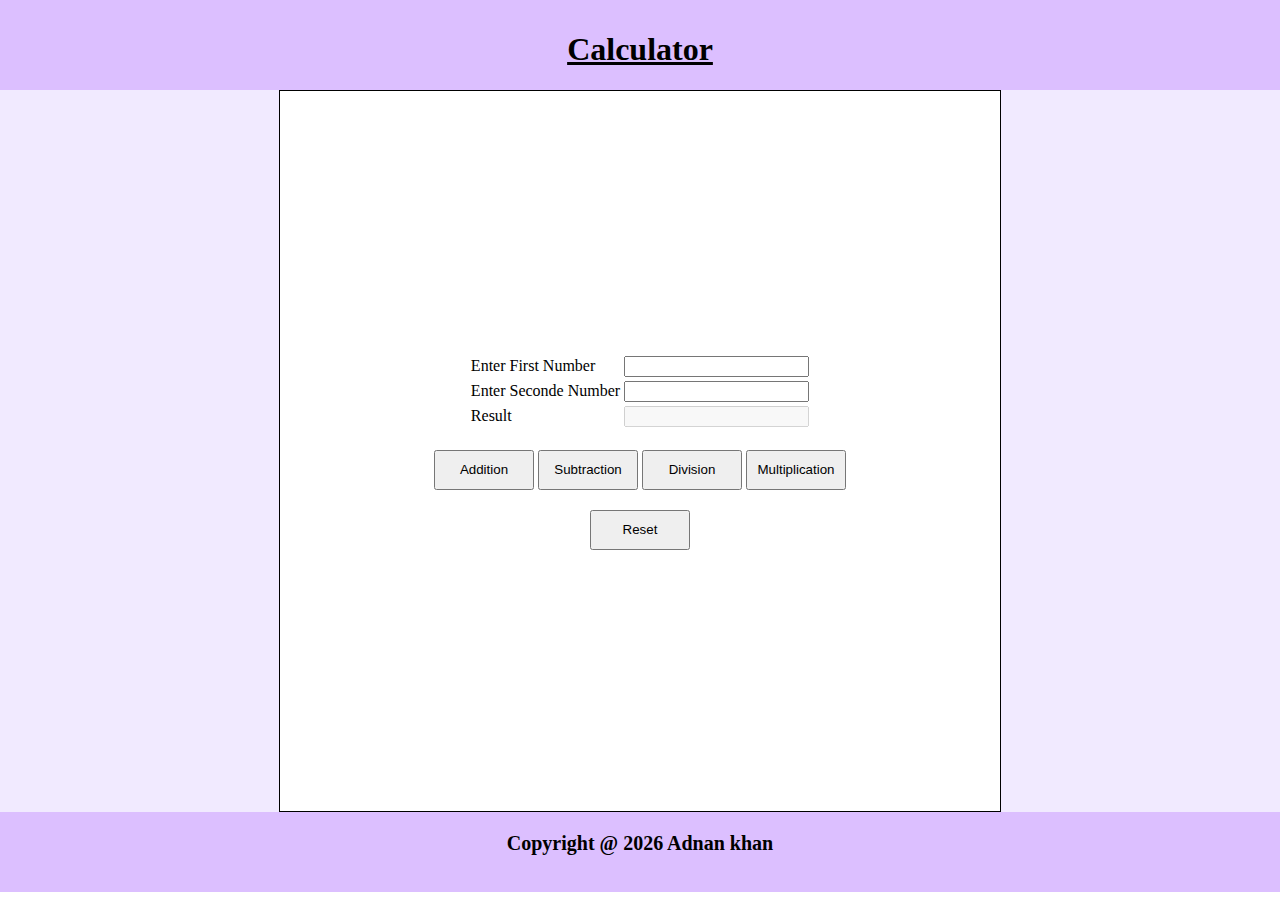
<file: Assignment2/index.html>
<!DOCTYPE html>
<html lang="en">
  <head>
    <meta charset="UTF-8" />
    <meta name="viewport" content="width=device-width, initial-scale=1.0" />
    <title>Calculator</title>
    <link rel="stylesheet" href="style.css" />
  </head>
  <body>
    <header class="header">
      <nav>
        <h1>Calculator</h1>
      </nav>
    </header>
    <section>
      <div class="calculator-body">
        <div class="table-container">
          <table>
            <tr>
              <td>Enter First Number</td>
              <td><input type="number" id="first-number" /></td>
            </tr>
            <tr>
              <td>Enter Seconde Number</td>
              <td><input type="number" id="second-number" /></td>
            </tr>
            <tr>
              <td>Result</td>
              <td><input type="number" id="result" disabled /></td>
            </tr>
          </table>
        </div>
        <div class="buttons-container">
          <button onclick="addition()" class="btn addition">Addition</button>
          <button onclick="subtraction()" class="btn subtraction">
            Subtraction
          </button>
          <button onclick="division()" class="btn division">Division</button>
          <button onclick="multiplication()" class="btn multiplication">
            Multiplication
          </button>
        </div>
        <div class="reset-container">
          <button onclick="reset()" class="btn reset">Reset</button>
        </div>
      </div>
    </section>
    <div class="footer-container">
      <span class="copyright"></span>
    </div>
    <script>
      const date = new Date();

      //Copy right in footer section
      let para = document.querySelector(".copyright");
      para.textContent = `Copyright @ ${date.getFullYear()} Adnan khan`;

      //Function for all calculations
      function addition() {
        let num1 = parseInt(document.getElementById("first-number").value);
        let num2 = parseInt(document.getElementById("second-number").value);
        if (!isNaN(num1) && !isNaN(num2)) {
          let result = document.getElementById("result");
          result.value = `${num1 + num2}`;
        } else {
          console.assert("Invalid input. Please enter valid numbers.");
        }
      }
      function subtraction() {
        let num1 = parseInt(document.getElementById("first-number").value);
        let num2 = parseInt(document.getElementById("second-number").value);
        if (!isNaN(num1) && !isNaN(num2)) {
          let result = document.getElementById("result");
          result.value = `${num1 - num2}`;
        } else {
          console.log("Invalid input. Please enter valid numbers.");
        }
      }
      function multiplication() {
        let num1 = parseInt(document.getElementById("first-number").value);
        let num2 = parseInt(document.getElementById("second-number").value);
        if (!isNaN(num1) && !isNaN(num2)) {
          let result = document.getElementById("result");
          result.value = `${num1 * num2}`;
        } else {
          console.log("Invalid input. Please enter valid numbers.");
        }
      }
      function division() {
        let num1 = parseInt(document.getElementById("first-number").value);
        let num2 = parseInt(document.getElementById("second-number").value);
        if (!isNaN(num1) && !isNaN(num2)) {
          let result = document.getElementById("result");
          result.value = `${num1 / num2}`;
        } else {
          console.log("Invalid input. Please enter valid numbers.");
        }
      }

      function reset() {
        document.getElementById("first-number").value = "";
        document.getElementById("second-number").value = "";
        document.getElementById("result").value = "";
      }
    </script>
  </body>
</html>
</file>
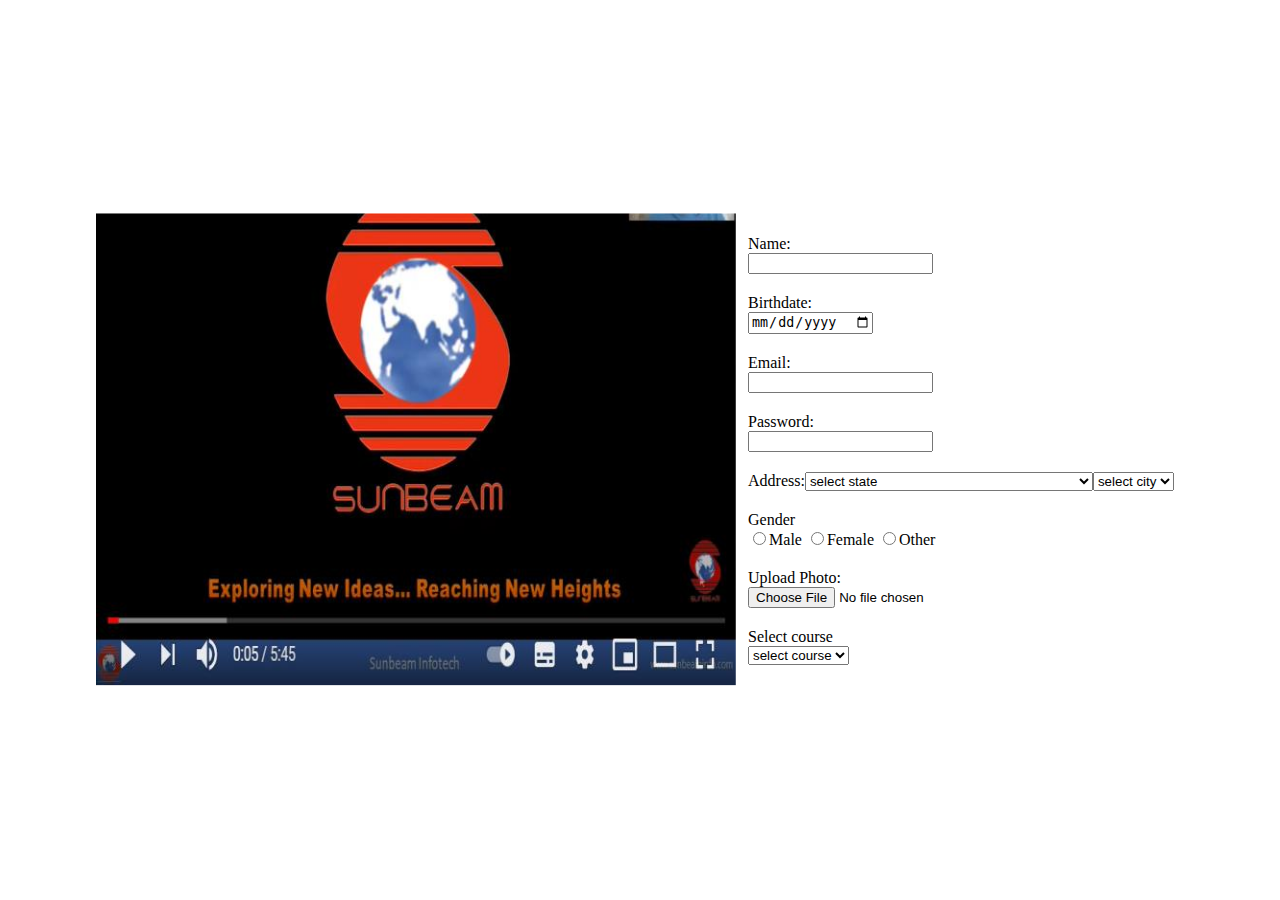
<file: Assignment3/index.html>
<!DOCTYPE html>
<html lang="en">
  <head>
    <meta charset="UTF-8" />
    <meta name="viewport" content="width=device-width, initial-scale=1.0" />
    <link rel="stylesheet" href="common.css" />
    <title>Sunbeam</title>
  </head>
  <body>
    <div id="outer-container">
      <div id="image-container">
        <img src="sunbeam.png" alt="" srcset="" />
      </div>
      <div id="text-container">
        <div class="field">
          <span>Name:</span> <br />
          <input type="text" />
        </div>
        <div class="field">
          <span>Birthdate:</span> <br />
          <input type="date" />
        </div>
        <div class="field">
          <span>Email:</span> <br />
          <input type="email" />
        </div>
        <div class="field">
          <span>Password:</span><br />
          <input type="password" />
        </div>
        <div class="field address">
            <span>Address:</span>
            <div id="state">
                <select name="selectState"  id="selectState" onchange="populateCities()">
                    <option value="selectstate">select state</option>
                </select>
            </div>
            <div class="city">
                <select name="cities"  id="selectCity">
                <option value="1">select city</option>
                </select>
            </div>
        </div>
        <div class="field">
          <span>Gender</span> <br />
          <input type="radio" name="Gender"/>Male
          <input type="radio" name="Gender"/>Female
          <input type="radio" name="Gender"/>Other
        </div>
        <div class="field"><span>Upload Photo:</span> <br> <input type="file" /></div>
        <div class="field">
            <span>Select course</span> <br>
            <select name="select course"  id="">
            <option value="1">select course</option>
            <option value="2">DAC</option>
            <option value="3">DBDA</option>
            <option value="4">DMC</option>
            <option value="5">DITIS</option>
        </select></div>
      </div>
      <div></div>
    </div>

  <script>
    const indianStates = [
    "Andhra Pradesh",
    "Arunachal Pradesh",
    "Assam",
    "Bihar",
    "Chhattisgarh",
    "Goa",
    "Gujarat",
    "Haryana",
    "Himachal Pradesh",
    "Jharkhand",
    "Karnataka",
    "Kerala",
    "Madhya Pradesh",
    "Maharashtra",
    "Manipur",
    "Meghalaya",
    "Mizoram",
    "Nagaland",
    "Odisha",
    "Punjab",
    "Rajasthan",
    "Sikkim",
    "Tamil Nadu",
    "Telangana",
    "Tripura",
    "Uttar Pradesh",
    "Uttarakhand",
    "West Bengal",
    "Andaman and Nicobar Islands",
    "Chandigarh",
    "Dadra and Nagar Haveli and Daman and Diu",
    "Lakshadweep",
    "Delhi",
    "Puducherry"
];

const citiesByState = {
    "Andhra Pradesh": ["Visakhapatnam", "Vijayawada", "Guntur", "Tirupati"],
    "Arunachal Pradesh": ["Itanagar", "Naharlagun", "Pasighat", "Namsai"],
    "Assam": ["Guwahati", "Dibrugarh", "Silchar", "Jorhat"],
    "Bihar": ["Patna", "Gaya", "Bhagalpur", "Muzaffarpur"],
    "Chhattisgarh": ["Raipur", "Bhilai", "Bilaspur", "Korba"],
    "Goa": ["Panaji", "Vasco da Gama", "Margao", "Mapusa"],
    "Gujarat": ["Ahmedabad", "Surat", "Vadodara", "Rajkot"],
    "Haryana": ["Chandigarh", "Faridabad", "Gurgaon", "Hisar"],
    "Himachal Pradesh": ["Shimla", "Dharamshala", "Kullu", "Manali"],
    "Jharkhand": ["Ranchi", "Jamshedpur", "Dhanbad", "Bokaro Steel City"],
    "Karnataka": ["Bangalore", "Mysore", "Hubli", "Mangalore"],
    "Kerala": ["Thiruvananthapuram", "Kochi", "Kozhikode", "Thrissur"],
    "Madhya Pradesh": ["Bhopal", "Indore", "Jabalpur", "Gwalior"],
    "Maharashtra": ["Mumbai", "Pune", "Nagpur", "Nashik"],
    "Manipur": ["Imphal", "Thoubal", "Bishnupur", "Churachandpur"],
    "Meghalaya": ["Shillong", "Tura", "Nongpoh", "Jowai"],
    "Mizoram": ["Aizawl", "Lunglei", "Saiha", "Champhai"],
    "Nagaland": ["Kohima", "Dimapur", "Mokokchung", "Tuensang"],
    "Odisha": ["Bhubaneswar", "Cuttack", "Rourkela", "Berhampur"],
    "Punjab": ["Chandigarh", "Ludhiana", "Amritsar", "Jalandhar"],
    "Rajasthan": ["Jaipur", "Jodhpur", "Udaipur", "Ajmer"],
    "Sikkim": ["Gangtok", "Namchi", "Mangan", "Gyalshing"],
    "Tamil Nadu": ["Chennai", "Coimbatore", "Madurai", "Trichy"],
    "Telangana": ["Hyderabad", "Warangal", "Nizamabad", "Karimnagar"],
    "Tripura": ["Agartala", "Udaipur", "Dharmanagar", "Kailasahar"],
    "Uttar Pradesh": ["Lucknow", "Kanpur", "Agra", "Varanasi"],
    "Uttarakhand": ["Dehradun", "Haridwar", "Roorkee", "Haldwani"],
    "West Bengal": ["Kolkata", "Howrah", "Durgapur", "Asansol"],
    "Andaman and Nicobar Islands": ["Port Blair", "Havelock Island", "Diglipur", "Mayabunder"],
    "Chandigarh": ["Chandigarh"],
    "Dadra and Nagar Haveli and Daman and Diu": ["Daman", "Diu", "Dadra", "Nagar Haveli"],
    "Lakshadweep": ["Kavaratti", "Agatti", "Amini", "Andrott"],
    "Delhi": ["New Delhi", "Noida", "Gurgaon", "Faridabad"],
    "Puducherry": ["Puducherry", "Karaikal", "Mahe", "Yanam"]
};

    window.onload = function()
    {
        let refToState=document.getElementById("selectState");
        for(i=0;i<indianStates.length;i++)
        {
            let opt=`<option value="${indianStates[i]}">${indianStates[i]}</option>`;
            refToState.innerHTML+=opt;
        }
    }

    function populateCities() {
            const selectState = document.getElementById("selectState");
            const selectedState = selectState.value;
            const selectCity = document.getElementById("selectCity");

            // Clear existing options
            selectCity.innerHTML = '<option value="1">Select City</option>';

            if (selectedState !== "") {
                // Populate cities for the selected state
                citiesByState[selectedState].forEach(city => {
                    const option = document.createElement("option");
                    option.value = city;
                    option.text = city;
                    selectCity.add(option);
                });
            }
        }
  </script>
  </body>
</html>
</file>
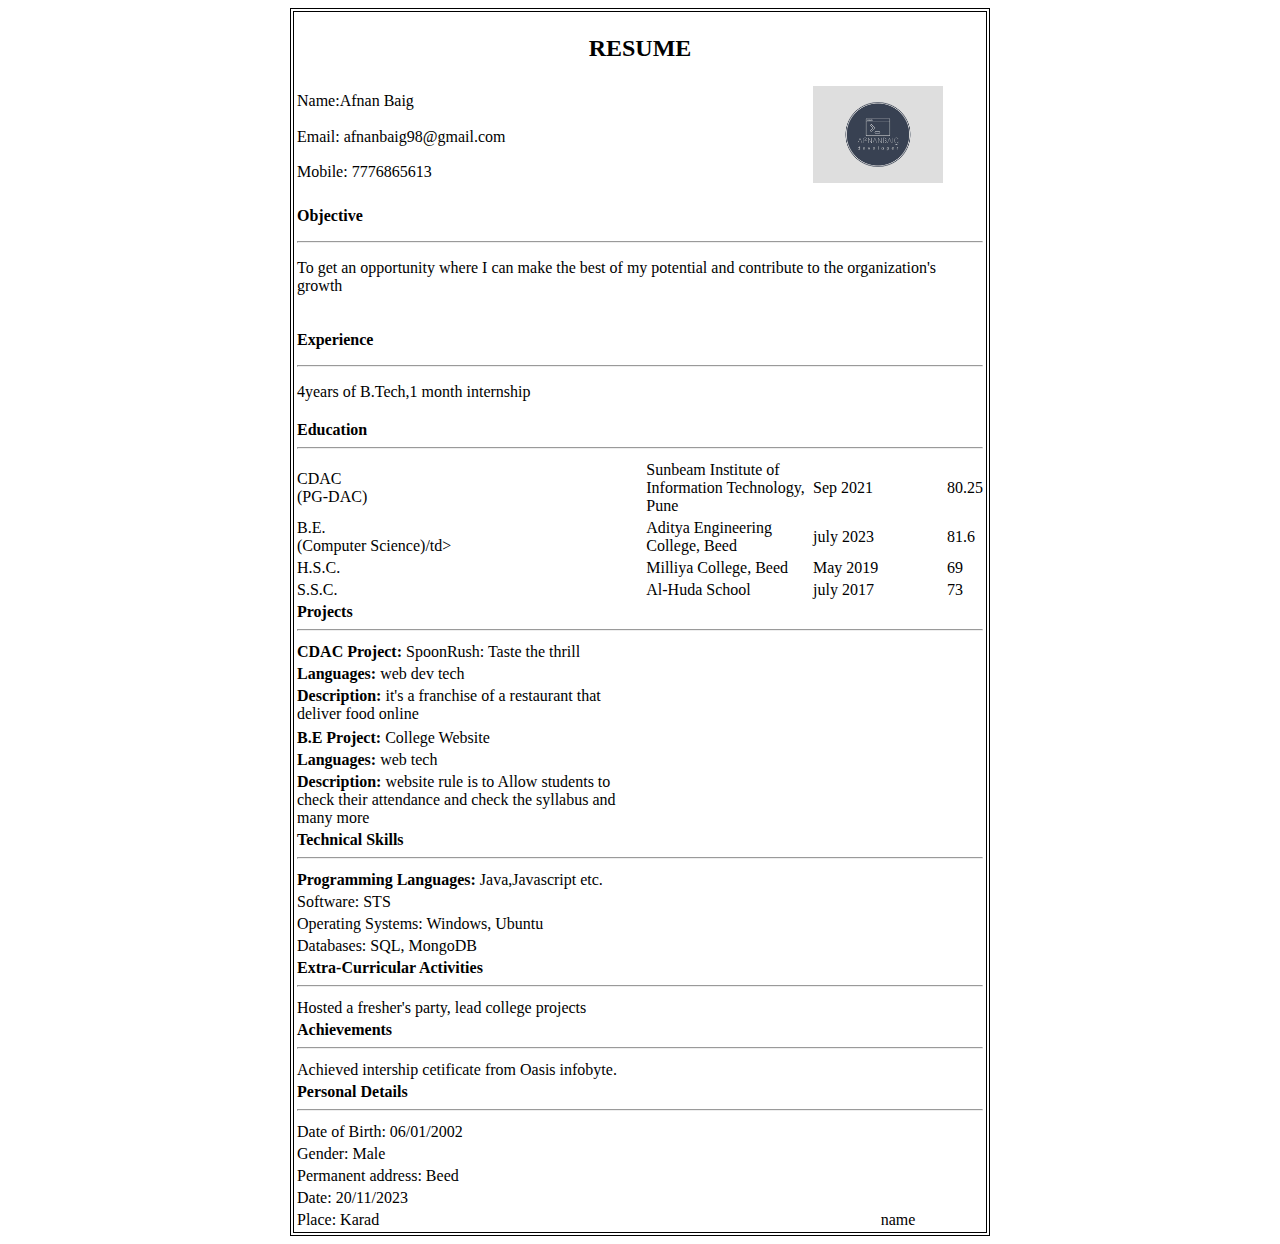
<file: Assignment1/assign1.html>
<!DOCTYPE html>
<html >
<head>
    <title>Document</title>
</head>
<body>
    <style>
        .bart{
          font-weight: bold;
        }
        #photoCell{
            vertical-align:top
        }

        #profileImage {
            width: 100px; /* Adjust the width of the image as needed */
            height: auto; /* Maintain aspect ratio */
        }
        .alignLeft{
            text-align: left;
        }
        
    </style>
    <center>
    <form action="something.jsp" method="get">
        <thead>
            <tbody >
                <table style="height: 500px; width: 700px;border: 4px; border-style: double; " > 
                    <tr>
                          <td align="center" colspan="100%">  <h2>RESUME</h2>
                        </td>
                    </tr>
                    <tr>
                        <td colspan="2" > Name:Afnan Baig </td>
                        
                        <td id="photoCell" rowspan="3"> <img id="profileImage" src="MyPhoto.jpeg" alt="photo" style="width: 130px;" height="150px"></a></td>
                    </tr>
                    <tr>
                        <td>Email: afnanbaig98@gmail.com </td>
                    </tr>
                    <tr>
                        <td>Mobile: 7776865613 </td>
                    </tr>
                    <tr>
                        <td colspan="100%">
                            <p class="bart">Objective
                                <hr>
                                <p>To get an opportunity where I can make the best of my potential and contribute to the organization's growth</p>
                            </p>
                        </td>
                    </tr>

                    <tr>
                        <td colspan="100%">
                            <p class="bart"> Experience </p>
                            <hr>
                            <p>4years of B.Tech,1 month internship </p>
                        </td> 
                    </tr>

                    <tr>
                        <td class="bart" colspan="100%">Education 
                            <hr>
                        </td>
                    </tr>
                    <tr>
                        <td>CDAC <br> (PG-DAC) </td>
                        <td>Sunbeam Institute of Information Technology, Pune</td>
                        <td>Sep 2021</td>
                        <td>80.25</td>
                    </tr>
                    <tr>
                        <td>B.E. <br> (Computer Science)/td>
                        <td>Aditya Engineering College, Beed</td>
                        <td>july 2023</td>
                        <td>81.6</td>
                    </tr>
                    <tr>
                        <td>H.S.C.</td>
                        <td> Milliya College, Beed</td>
                        <td> May 2019</td>
                        <td>69</td>
                    </tr>
                    <tr>
                        <td>S.S.C.</td>
                        <td>Al-Huda School</td>
                        <td>july 2017</td>
                        <td>73</td>
                    </tr>

                    
                    <tr>
                        <td colspan="100%" class="bart">Projects
                            <hr>
                        </td>
                    </tr>
                    <tr >
                       <td><b> CDAC Project: </b> SpoonRush: Taste the thrill </td>
                       </tr>
                    <tr><td><b> Languages: </b> web dev tech</td></tr>
                    <tr><td><b> Description: </b> it's a franchise of a restaurant that deliver food online</td>
                    </tr>
                    <tr></tr>
                    <tr>
                       
                       <td><b> B.E Project:</b> College Website </td>
                    </tr>
                    <tr> <td><b>Languages:</b> web tech </td>
                    </tr>
                    <tr><td><b> Description:</b> website rule is to Allow students to check their attendance and check the syllabus and many more </td></tr>
                    <tr>
                        <td colspan="100%" class="bart">Technical Skills
                            <hr>
                        </td>
                    </tr>
                    <tr>
                        <td><b>Programming Languages:</b> Java,Javascript etc.</td>
                    </tr>
                    <tr> <td>Software: STS </td></tr>
                    <tr><td>Operating Systems: Windows, Ubuntu</td></tr>
                    <tr><td>Databases: SQL, MongoDB</td></tr>

                    <tr>
                        <td colspan="100%" class="bart" >Extra-Curricular Activities
                            <hr>
                        </td>
                    </tr>
                    <tr> <td>Hosted a fresher's party, lead college projects</td></tr>
                    <tr>
                        <td colspan="100%" class="bart">Achievements 
                            <hr>
                        </td>
                    </tr>
                    <tr><td>Achieved intership cetificate from Oasis infobyte.</td></tr>
                    <tr>
                        <td colspan="100%" class="bart">Personal Details <hr></td>
                    </tr>
                    <tr> <td>Date of Birth: 06/01/2002</td> </tr>
                    <tr> <td>Gender: Male</td></tr>
                    <tr> <td>Permanent address: Beed</td> </tr>

                    <tr><td>Date: 20/11/2023</td></tr>
                    <tr><td colspan="2">Place: Karad</td>
                    <td colspan="100%" align="center">name</td>
                    </tr>
                </table>
            </tbody>
        </thead>    
    </form>
</center>
</body>
</html>
</file>
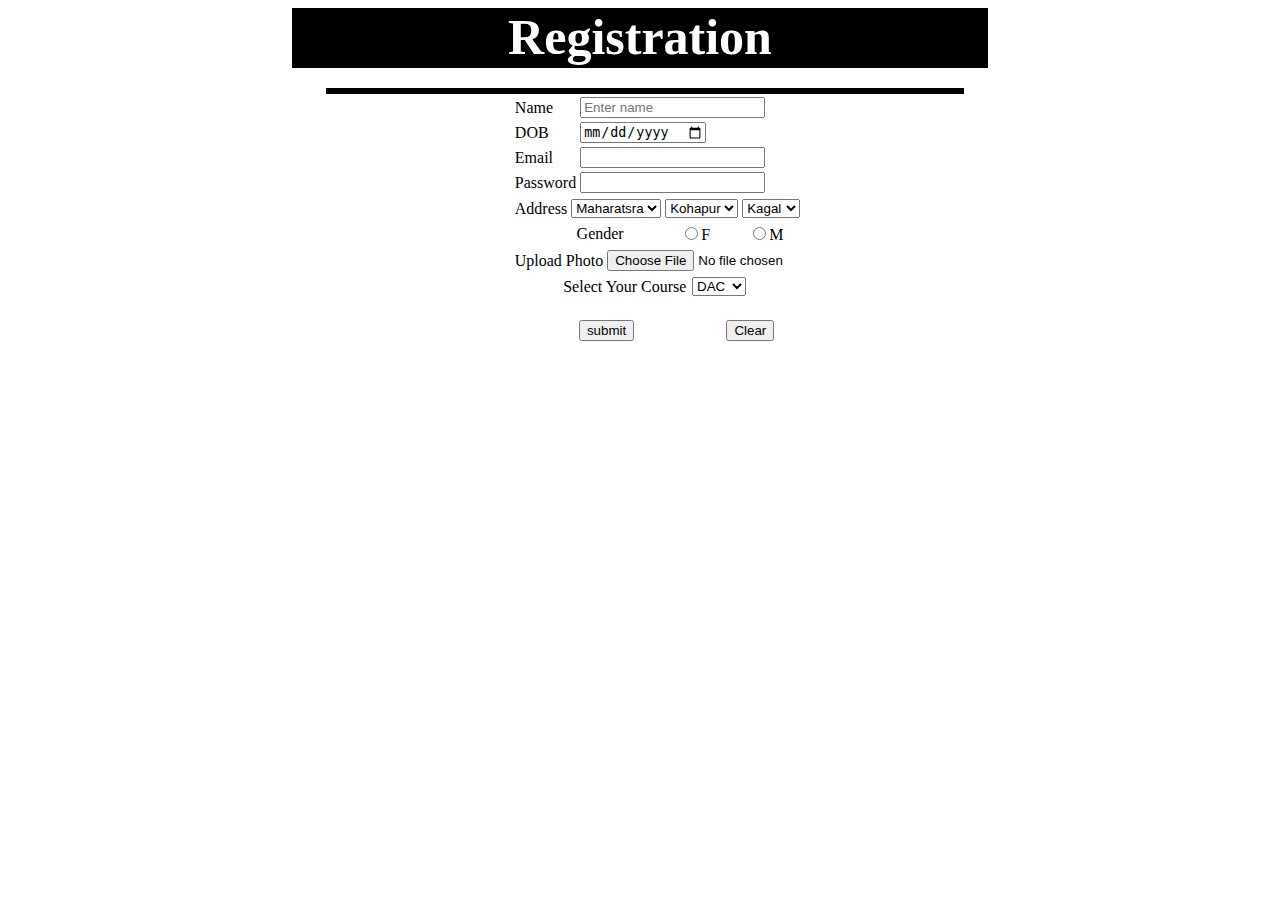
<file: Assignment4/RegistrationForm2.html>
<!DOCTYPE html>
<html lang="en">
<head>
    <meta charset="UTF-8">
    <meta name="viewport" content="width=device-width, initial-scale=1.0">
    <title>Registration Form</title>
    <link rel="stylesheet" href="myDiv.css">
</head>
<body>
    
   
      
    <center>

    <table>
        <tr>
            <div style="height: 60px;width: 55%;font-size: 50px;background: fixed;background-color: rgb(0, 0, 0);border-color: black; color: white;"><h><b>Registration</b></h></div>
        </tr>

    <div class="myDiv" style="margin-left: 50px;margin-top: 20px;margin-right: 40px;">
        <center>        
        <form method="post"> 
            <table >
                <tbody>
                    
                    <tr>
                        <td>Name</td>
                        <td><input type="text" name="myName" required="required" placeholder="Enter name"></td>
                    </tr>
                    <tr>
                        <td>DOB</td>
                        <td><input type="date" required="required" name="myDOB"></td>
                    </tr>
                    <tr>
                        <td>Email</td>
                        <td><input type="email" required="required" name="myEmail" ></td>
                    </tr>
                    <tr>
                        <td>Password</td>
                        <td><input type="password" required="required" name="myPassword" ></td>
                    </tr>
                </tbody>
            </table>
            
            <table style="margin-left: 35px;">
                <tr>
                    <td>Address</td>
                    <td>
                        <select name="State" >
                            <option value="State">Maharatsra</option>
                            <option value="State">Gujrat</option>
                            <option value="State">Karnataka</option>
                        </select>
                    </td>
                    <td>
                        <select name="District" >
                            <option value="District">Kohapur</option>
                            <option value="District">Satara</option>
                            <option value="District">Jalna</option>
                        </select>
                    </td>
                    <td>
                        <select name="City" >
                            <option value="City">Kagal</option>
                            <option value="City">Karad</option>
                            <option value="City">Pune</option>
                        </select>
                    </td>
                </tr>
    
            </table>
            <table  style="width: 20%;margin-left: 120px;">
                <tr>
                <td>Gender</td>
                <td><input type="radio" name="Gender" value="1">F</td>
                <td><input type="radio" name="Gender" value="2">M</td>
                </tr>
              
            </table>
            
            <table style="margin-left:95px;">
                <tr>
                    <td colspan="2">Upload Photo</td>
                    <td colspan="2"><input type="file" name="uploadImg"/></td>
                    
                </tr>
            </table>
            
            
            <table style="width: 15%;margin-left:30px;">
                <tr>
                    <td colspan="2">Select Your Course </td>
                    <td colspan="2">
                        <select name="Course" required="required">
                            <option value="Course">DAC</option>
                            <option value="Course">DMC</option>
                            <option value="Course">DBDI</option>
                        </select>
                    </td>
                </tr>
            </table>
            <br>
            <table  style="width: 22%; margin-left: 150px;">
                <tr >
                    <td colspan="2" ><input type="submit" name="submitBtn" value="submit" ></td>
                    <td colspan="2"><input type="reset" name="clearBtn" value="Clear" ></td>
                </tr>
            </table>
            
        
   
    </form>
    </center>
    </div>
</table>
    </center>

</body>
</html>
</file>
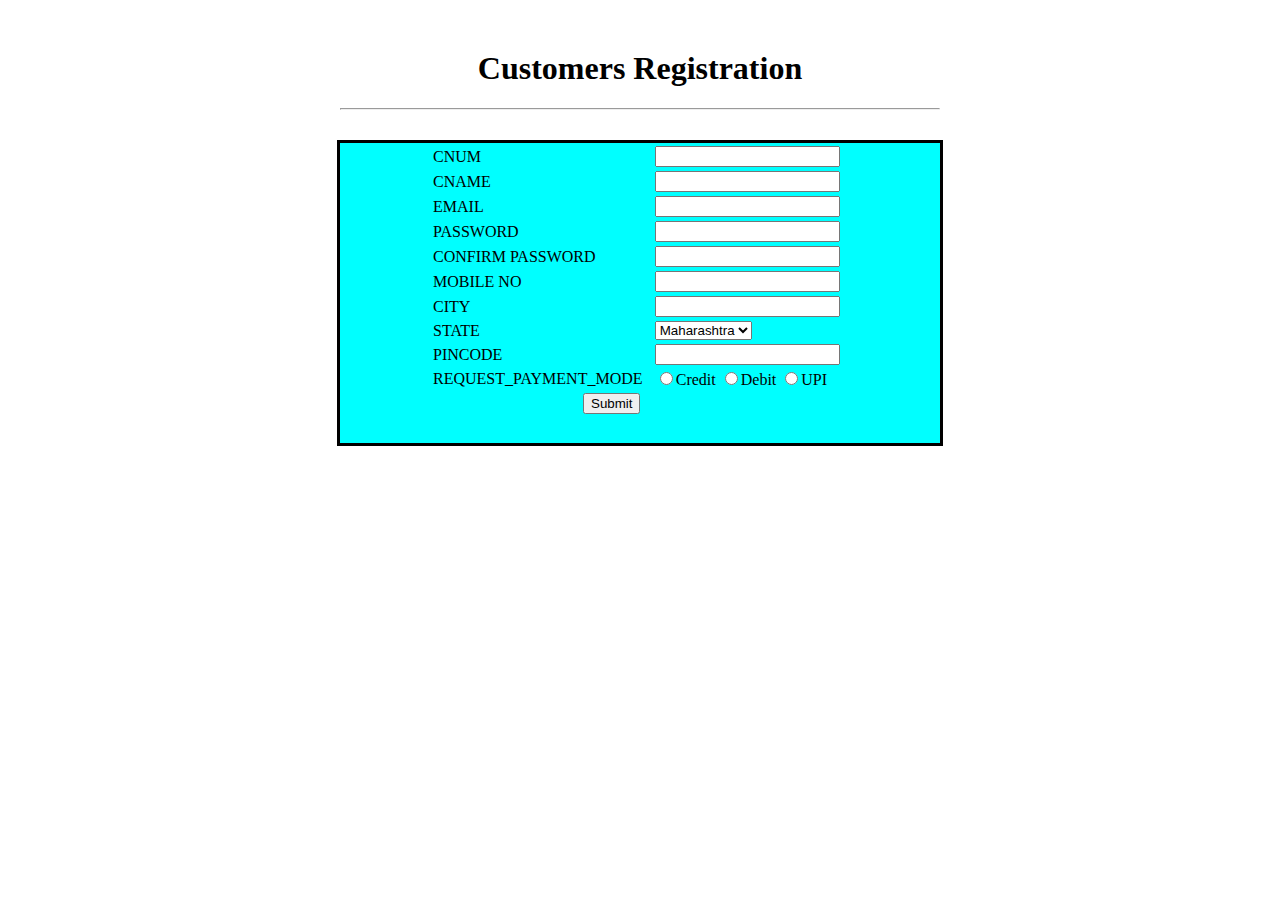
<file: Assignment5/CustomerRegistration.html>
<!DOCTYPE html>
<html lang="en">
<head>
    <meta charset="UTF-8">
    <meta name="viewport" content="width=device-width, initial-scale=1.0">
    <title>Customer Registration</title>
</head>
<body>
    <center>
        <form action="">
        <div style="width: 600px;height: 90px;margin-top: 50px;">
            <h1>Customers Registration</h1>
            <hr>
        </div>
        <div style="width: 600px;height: 300px; border: solid;background-color: cyan;">

           <table style="width: 70%;">
            <tr>
                <td>CNUM</td>
                <td><input type="number" required="required" name="Cnum" id="Cnum"></td>
            </tr>
            <tr>
                <td>CNAME</td>
                <td><input type="text" required="required" name="Cname" id="Cname"></td>
            </tr>
            <tr>
                <td>EMAIL</td>
                <td><input type="email" required="required" name="Cemail" id="Cemail"></td>
            </tr>
            <tr>
                <td>PASSWORD</td>
                <td><input type="password" required="required" name="Cpassword" id="Cpassword"></td>
            </tr>
            <tr>
                <td>CONFIRM PASSWORD</td>
                <td><input type="password" required="required" name="Cpassword" id="Cpassword"></td>
            </tr>
            <tr>
                <td>MOBILE NO</td>
                <td><input type="tel" required="required" name="Cmob" id="Cmob" pattern="[0-9]{10}"></td>
            </tr>
            <tr>
                <td>CITY</td>
                <td><input type="text" required="required" name="Ccity" id="Ccity"></td>
            </tr>
            <tr>
                <td>STATE</td>
                <td>
                    <select name="State" required="required" id="State">
                        <option value="State">Maharashtra</option>
                        <option value="State">Karnatka</option>
                        <option value="State">Kerala</option>
                        <option value="State">Gujrat</option>
                        <option value="State">Punjab</option>
                        <option value="State">Bihar</option>
                    </select>
                </td>
            </tr>
            <tr>
                <td>PINCODE</td>
                <td><input type="number" required="required" name="Cpin" id="Cpin"></td>
            </tr>
            <tr>
                <td required="required">REQUEST_PAYMENT_MODE</td>
                <td>
                    <input type="radio" name="payment" id="payment1">Credit
                    <input type="radio" name="payment" id="payment2">Debit
                    <input type="radio" name="payment" id="payment3">UPI
                </td>
            </tr>
            <tr>
                
                <td colspan="2">
                    <input type="submit" name="submit" id="submitBtn" style="margin-left: 150px;">
                </td>
            
            </tr>
           </table>
            
        </div>
    </form>
    </center>
</body>
</html>
</file>
<file: Assignment2/style.css>
body{
    margin: 0px;
    height: 100%;
}

section
{
    background-color: #F1EAFF;
    display: flex;
    justify-content: center;
    align-items: center;
}
.header
{
    padding-top: 10px;
    margin-top: 0px;
    text-align: center;
    text-decoration: underline;
    height: 80px;
    background-color: #DCBFFF;
}

.calculator-body
{
    height: 80vh;
    width: 80vh;
    background-color: #fff;
    border: 1px solid black;
    display: flex;
    justify-content: center;
    flex-direction: column;
    align-items: center;
}
.table-container
{
    display: flex;
    justify-content: space-around;
    flex-direction: column;
    margin: 10px 10px;
}
.buttons-container
{
    margin: 10px 10px;
}
.reset-container
{
    margin: 10px 10px;
}
.footer-container
{
    position: absolute;
    padding-top: 20px;
    height: 60px;
    width: 100%;
    background-color: #DCBFFF;
    display: flex;
    justify-content: center;
    font-size: 20px;
    font-weight: bold;
}


.btn
{
    height: 40px;
    width: 100px;
}
</file>
<file: Assignment3/common.css>
body {
  margin: 0px;
}
#outer-container {
  height: 100vh;
  width: 100vw;
  display: flex;
  flex-direction: row;
  justify-content: center;
  align-items: center;
}

#fields-container {
  display: flex;
  flex-direction: column;
}

#text-container
{
    height: 100vh;
    display: flex;
    flex-direction: column;
    justify-content: center;
}

.field
{
    margin: 10px;
}

.address
{
    display: flex;
    flex-direction: row;
}
</file>
<file: Assignment4/myDiv.css>
.myDiv {
        border:solid;
        border-color: black;
        height: 50%;
        width: 50%;
        text-align: center;
      }
</file>
